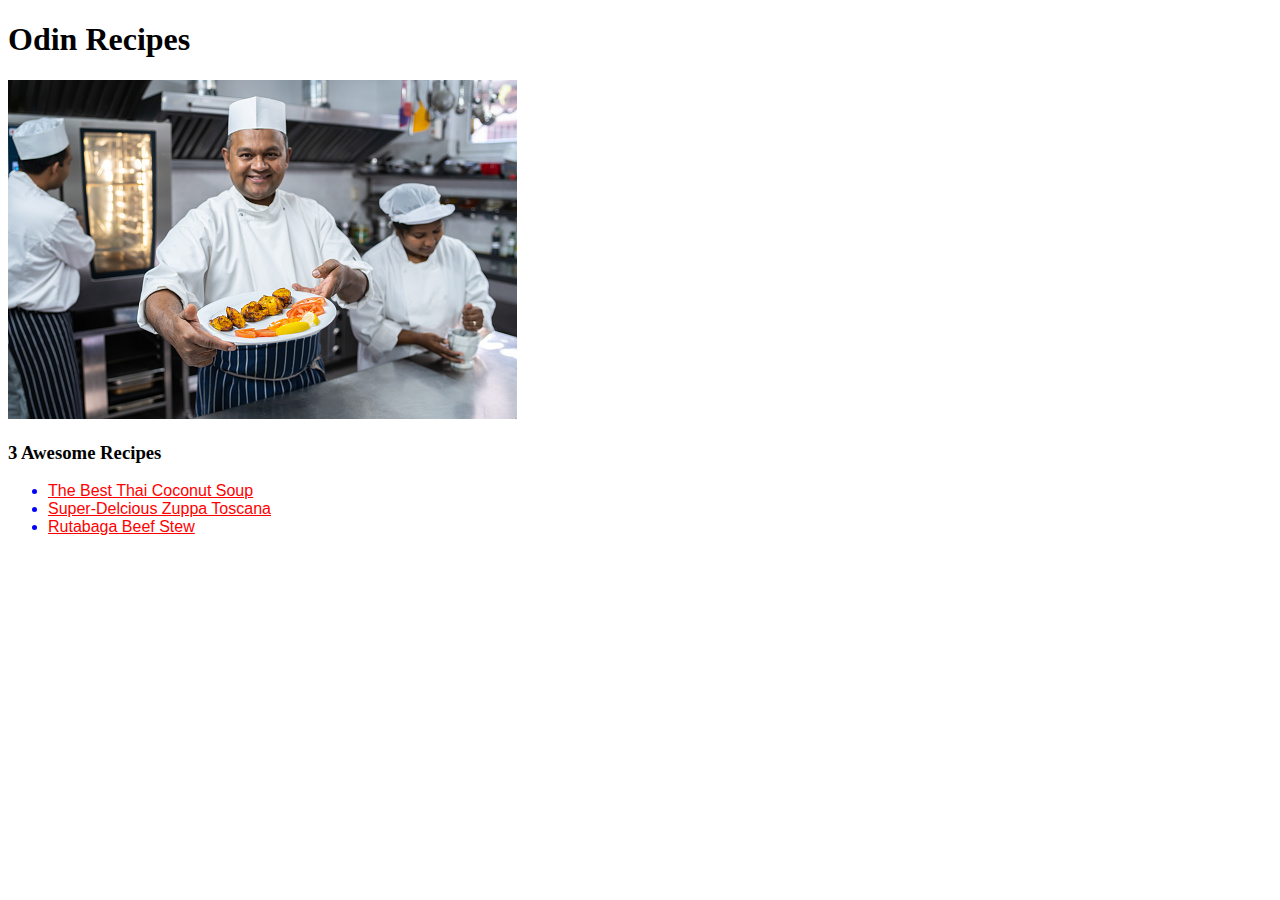
<file: index.html>
<!DOCTYPE html>
<html lang="en">
<head>
    <meta charset="UTF-8">
    <meta http-equiv="X-UA-Compatible" content="IE=edge">
    <meta name="viewport" content="width=device-width, initial-scale=1.0">
    <link rel="stylesheet" href="style.css">
    <title>Document</title>
</head>

<h1>Odin Recipes</h1>

<img src="images/chef.jpeg" alt="chef">
<h3>3 Awesome Recipes</h3>

<ul>
    <li><a class= "red" href="recipes/thebestthaicoconutsoup.html">The Best Thai Coconut Soup</a></li>
    <li><a class= "red" href="recipes/superdeliciouszuppatoscana.html">Super-Delcious Zuppa Toscana</a></li>
    <li><a class= "red" href="recipes/rutabagabeefstew.html">Rutabaga Beef Stew</a></li>
</ul>


<body>
    
</body>
</html>
</file>
<file: style.css>
.red {
    color: red
}

ul {
    font: bold;
    font-family: Arial, Helvetica, sans-serif;
    color: blue;
    
}
</file>
